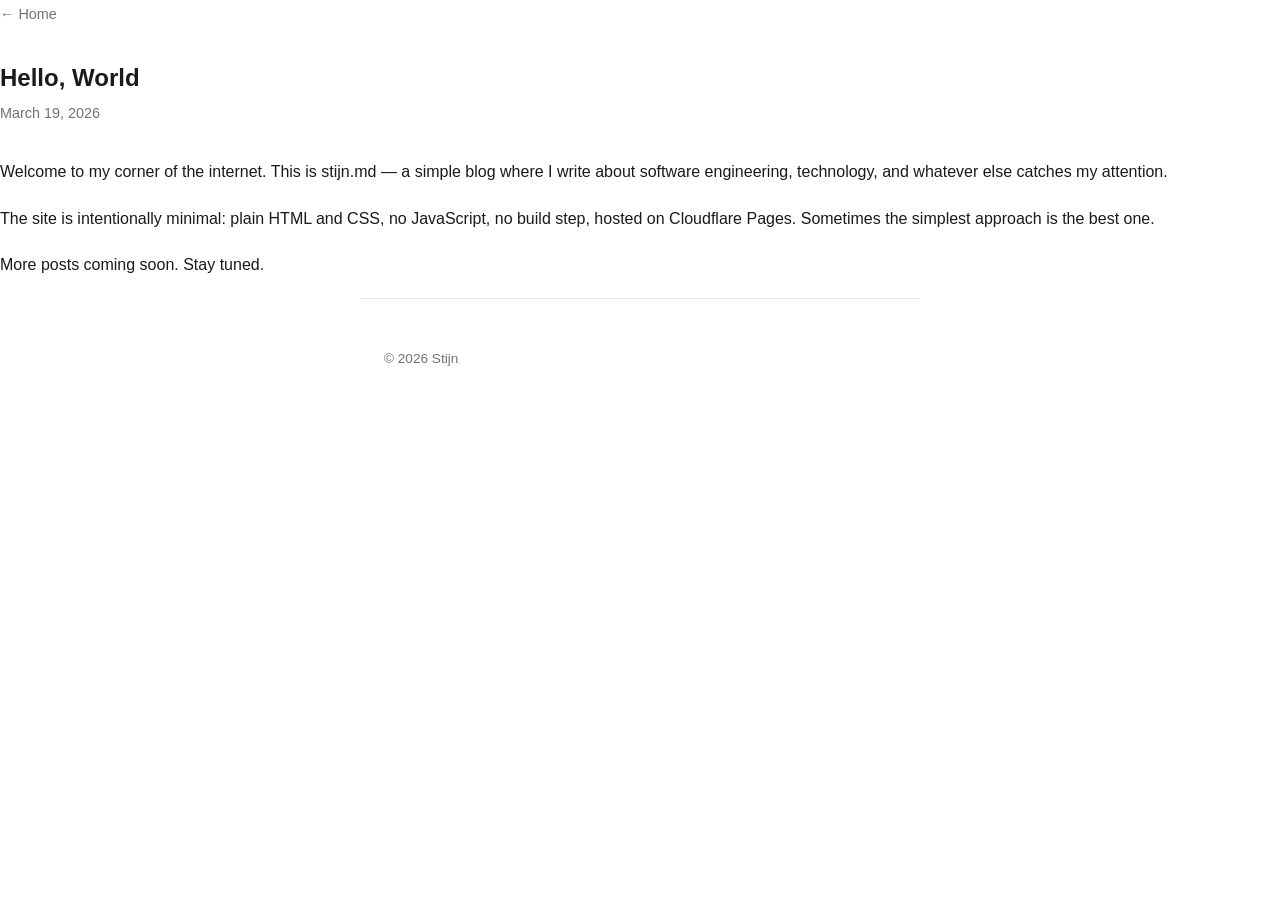
<file: posts/hello-world.html>
<!DOCTYPE html>
<html lang="en">
<head>
  <meta charset="utf-8">
  <meta name="viewport" content="width=device-width, initial-scale=1">
  <title>Hello, World &mdash; Stijn</title>
  <link rel="stylesheet" href="/style.css">
</head>
<body>
  <a href="/" class="back">&larr; Home</a>
  <article>
    <header>
      <h1>Hello, World</h1>
      <time datetime="2026-03-19">March 19, 2026</time>
    </header>
    <p>
      Welcome to my corner of the internet. This is stijn.md — a simple blog
      where I write about software engineering, technology, and whatever else
      catches my attention.
    </p>
    <p>
      The site is intentionally minimal: plain HTML and CSS, no JavaScript,
      no build step, hosted on Cloudflare Pages. Sometimes the simplest
      approach is the best one.
    </p>
    <p>
      More posts coming soon. Stay tuned.
    </p>
  </article>
  <footer>
    <p>&copy; 2026 Stijn</p>
  </footer>
</body>
</html>
</file>
<file: style.css>
:root {
  --bg: #ffffff;
  --text: #1a1a1a;
  --text-muted: #6b7280;
  --text-heading: #111827;
  --border: #e5e7eb;

  --space-xs: 0.5rem;
  --space-sm: 1rem;
  --space-md: 1.5rem;
  --space-lg: 2rem;
  --space-xl: 3rem;
  --space-2xl: 5rem;

  --radius-sm: 8px;

  --font-body: "Geist", -apple-system, BlinkMacSystemFont, "Segoe UI", Roboto, "Helvetica Neue", Arial, sans-serif;
  --font-mono: "Geist Mono", ui-monospace, SFMono-Regular, "SF Mono", Menlo, monospace;

  --transition-fast: 150ms ease;

  --content-width: 560px;
  --page-padding: 1.5rem;
}

*,
*::before,
*::after {
  box-sizing: border-box;
  margin: 0;
  padding: 0;
}

html {
  -webkit-text-size-adjust: 100%;
}

body {
  font-family: var(--font-body);
  font-weight: 400;
  line-height: 1.7;
  color: var(--text);
  background-color: var(--bg);
  -webkit-font-smoothing: antialiased;
  -moz-osx-font-smoothing: grayscale;
}

a {
  color: var(--text);
  text-decoration: underline;
  text-underline-offset: 2px;
  transition: color var(--transition-fast);
}

a:hover {
  color: var(--text-muted);
}

::selection {
  background: rgba(17, 24, 39, 0.1);
  color: inherit;
}

/* Landing page (index.html) */

.landing {
  max-width: var(--content-width);
  margin: 0 auto;
  padding: var(--space-2xl) var(--page-padding);
  padding-top: 20vh;
  min-height: 80vh;
}

.landing h1 {
  font-size: 2rem;
  font-weight: 400;
  color: var(--text-heading);
  margin-bottom: var(--space-xs);
  letter-spacing: -0.02em;
}

.landing-name {
  font-size: 1rem;
  color: var(--text-muted);
  margin-bottom: var(--space-lg);
}

.landing-lead {
  font-size: 1.1rem;
  line-height: 1.7;
  color: var(--text);
  margin-bottom: var(--space-md);
}

.landing-detail {
  font-size: 0.95rem;
  line-height: 1.7;
  color: var(--text-muted);
  margin-bottom: var(--space-md);
}

.landing-detail a {
  color: var(--text);
  font-family: var(--font-mono);
  font-size: 0.88em;
}

.landing-cta {
  display: inline-block;
  font-size: 0.9rem;
  font-weight: 500;
  color: var(--text-muted);
  border: 1px solid var(--border);
  border-radius: var(--radius-sm);
  padding: 0.6rem 1.2rem;
  text-decoration: none;
  transition:
    color var(--transition-fast),
    border-color var(--transition-fast);
  margin-bottom: var(--space-xl);
}

.landing-cta:hover {
  color: var(--text);
  border-color: var(--text);
  text-decoration: none;
}

.landing-links {
  display: flex;
  flex-wrap: wrap;
  gap: var(--space-md);
}

.landing-links a {
  font-size: 0.9rem;
  color: var(--text-muted);
  text-decoration: none;
}

.landing-links a:hover {
  color: var(--text);
  text-decoration: underline;
}

/* Subpages (blog listing, blog posts) */

.page {
  max-width: var(--content-width);
  margin: 0 auto;
  padding: var(--space-2xl) var(--page-padding);
}

.page h1 {
  font-size: 1.6rem;
  font-weight: 400;
  color: var(--text-heading);
  margin-bottom: var(--space-lg);
  letter-spacing: -0.02em;
}

.back {
  display: inline-block;
  margin-bottom: var(--space-lg);
  font-size: 0.9rem;
  color: var(--text-muted);
  text-decoration: none;
}

.back:hover {
  color: var(--text);
}

.posts {
  list-style: none;
}

.posts li {
  padding: 0.6rem 0;
  border-bottom: 1px solid var(--border);
  display: flex;
  justify-content: space-between;
  align-items: baseline;
  gap: var(--space-sm);
}

.posts li:first-child {
  border-top: 1px solid var(--border);
}

.posts li a {
  text-decoration: none;
}

.posts li a:hover {
  text-decoration: underline;
}

.posts time {
  color: var(--text-muted);
  font-size: 0.9rem;
  white-space: nowrap;
}

article header {
  margin-bottom: var(--space-lg);
}

article header time {
  color: var(--text-muted);
  font-size: 0.9rem;
}

article p {
  margin-bottom: 1.2rem;
}

hr {
  border: none;
  height: 0;
  margin: var(--space-xl) 0;
}

/* Footer */

footer {
  max-width: var(--content-width);
  margin: 0 auto;
  padding: var(--space-xl) var(--page-padding) var(--space-2xl);
  border-top: 1px solid var(--border);
  color: var(--text-muted);
  font-size: 0.85rem;
}

.footer-links {
  font-size: 0.9rem;
  color: var(--text-muted);
  text-align: center;
}

.footer-links a {
  color: var(--text-muted);
  text-decoration: none;
}

.footer-links a:hover {
  color: var(--text);
}

.footer-sep {
  margin: 0 0.3rem;
  opacity: 0.4;
}

/* Responsive */

@media (max-width: 640px) {
  :root {
    --page-padding: 1rem;
  }

  .landing {
    padding-top: 12vh;
    min-height: 70vh;
  }

  .landing h1 {
    font-size: 1.6rem;
  }

  .landing-lead {
    font-size: 1rem;
  }

  .landing-links {
    gap: var(--space-sm);
  }
}

@media (pointer: coarse) {
  .landing-cta {
    min-height: 44px;
    display: inline-flex;
    align-items: center;
  }
}

@media (prefers-reduced-motion: reduce) {
  *,
  *::before,
  *::after {
    transition-duration: 0.01ms !important;
  }
}

a:focus-visible,
.landing-cta:focus-visible {
  outline: 2px solid var(--text-heading);
  outline-offset: 2px;
}

@media print {
  body {
    background: white !important;
    color: black !important;
  }

  a {
    color: black !important;
  }

  a[href]::after {
    content: " (" attr(href) ")";
    font-size: 0.8em;
    color: #666;
  }
}
</file>
